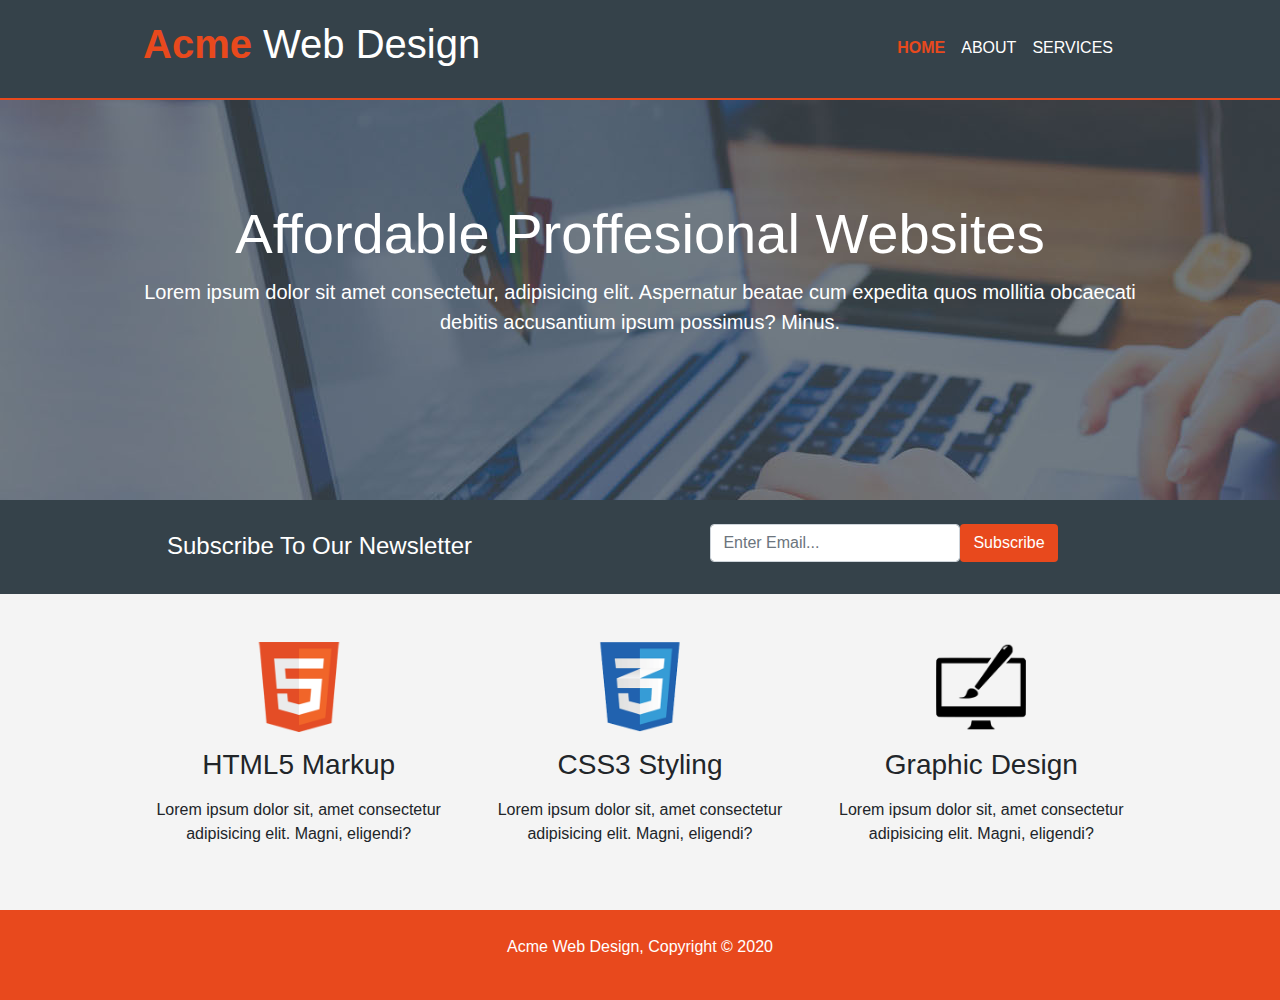
<file: index.html>
<!DOCTYPE html>
<html lang="en">

<head>
    <meta charset="UTF-8">
    <meta name="viewport" content="width=device-width, initial-scale=1.0">
    <meta name="description" content="Affordable and professional web design">
    <meta name="keywords" content="web design, affordable web design, proffesional web design">
    <meta name="author" content="Burak Sinan YORULMAZ">
    <title>Acme Web Design | Welcome</title>
    <!-- bootstrap css -->
    <link rel="stylesheet" href="./css/bootstrap.css">
    <!-- main css -->
    <link rel="stylesheet" href="./css/style.css">

</head>

<body>
    <!-- header -->

    <header class="header">
        <div class="container-fluid ">
            <div class="row">
                <div class="col-lg-6 d-flex justify-content-lg-start justify-content-center text-center">
                    <h1><span class="highlight">Acme</span> Web Design</h1>
                </div>
                <div class="col-lg-6">
                    <nav class="navbar navbar-expand d-flex justify-content-lg-end justify-content-center ">
                        <ul class="navbar-nav ">
                            <li class="nav-item ">
                                <a class="nav-link text-uppercase current" href="index.html">Home</a>
                            </li>
                            <li class="nav-item">
                                <a class="nav-link text-uppercase text-white" href="about.html">About</a>
                            </li>
                            <li class="nav-item">
                                <a class="nav-link text-uppercase text-white" href="services.html">Services</a>
                            </li>

                        </ul>

                    </nav>
                </div>
            </div>

        </div>
    </header>

    <!-- showcase -->
    <section class="showcase">
        <div class="container-fluid">
            <div class="row">
                <div class="col text-white text-center">
                    <h1>Affordable Proffesional Websites</h1>
                    <p>Lorem ipsum dolor sit amet consectetur, adipisicing elit. Aspernatur beatae cum expedita quos
                        mollitia obcaecati debitis accusantium ipsum possimus? Minus.</p>
                </div>
            </div>
        </div>
    </section>

    <!-- newsletter -->
    <section class="newsletter">
        <div class="container-fluid">
            <div class="row p-4  text-center">
                <div class="col-lg-6 text-white d-flex justify-content-lg-start justify-content-center">
                    <h1 class="my-2">Subscribe To Our Newsletter</h1>
                </div>
                <div class="col-lg-6 d-flex justify-content-lg-end justify-content-center">
                    <form class="form-inline mx-auto">

                        <div class="form-group mb-2 mx-auto">

                            <input type="email" class="form-control" id="email" placeholder="Enter Email...">
                        </div>
                        <button type="submit" class="btn mb-2 mx-2 text-white mx-auto">Subscribe</button>
                    </form>
                </div>
            </div>
        </div>
    </section>

    <!-- boxs -->
    <section class="boxes">
        <div class="container-fluid mt-5">
            <div class="row">
                <div class="col-lg-4 text-center">
                    <img src="./img/logo_html.png" alt="html_logo">
                    <h3 class="my-3">HTML5 Markup</h3>
                    <p>Lorem ipsum dolor sit, amet consectetur adipisicing elit. Magni, eligendi?</p>
                </div>
                <div class="col-lg-4 text-center">
                    <img src="./img/logo_css.png" alt="css_logo">
                    <h3 class="my-3">CSS3 Styling</h3>
                    <p>Lorem ipsum dolor sit, amet consectetur adipisicing elit. Magni, eligendi?</p>
                </div>
                <div class="col-lg-4 text-center">
                    <img src="./img/logo_brush.png" alt="brush_logo">
                    <h3 class="my-3">Graphic Design</h3>
                    <p>Lorem ipsum dolor sit, amet consectetur adipisicing elit. Magni, eligendi?</p>
                </div>
            </div>
        </div>
    </section>

    <!-- footer -->
    <section class="footer mt-5 text-white d-flex align-items-center ">
        <div class="container-fluid text-center">
            <p>Acme Web Design, Copyright &copy; 2020</p>
        </div>
    </section>
</body>

</html>
</file>
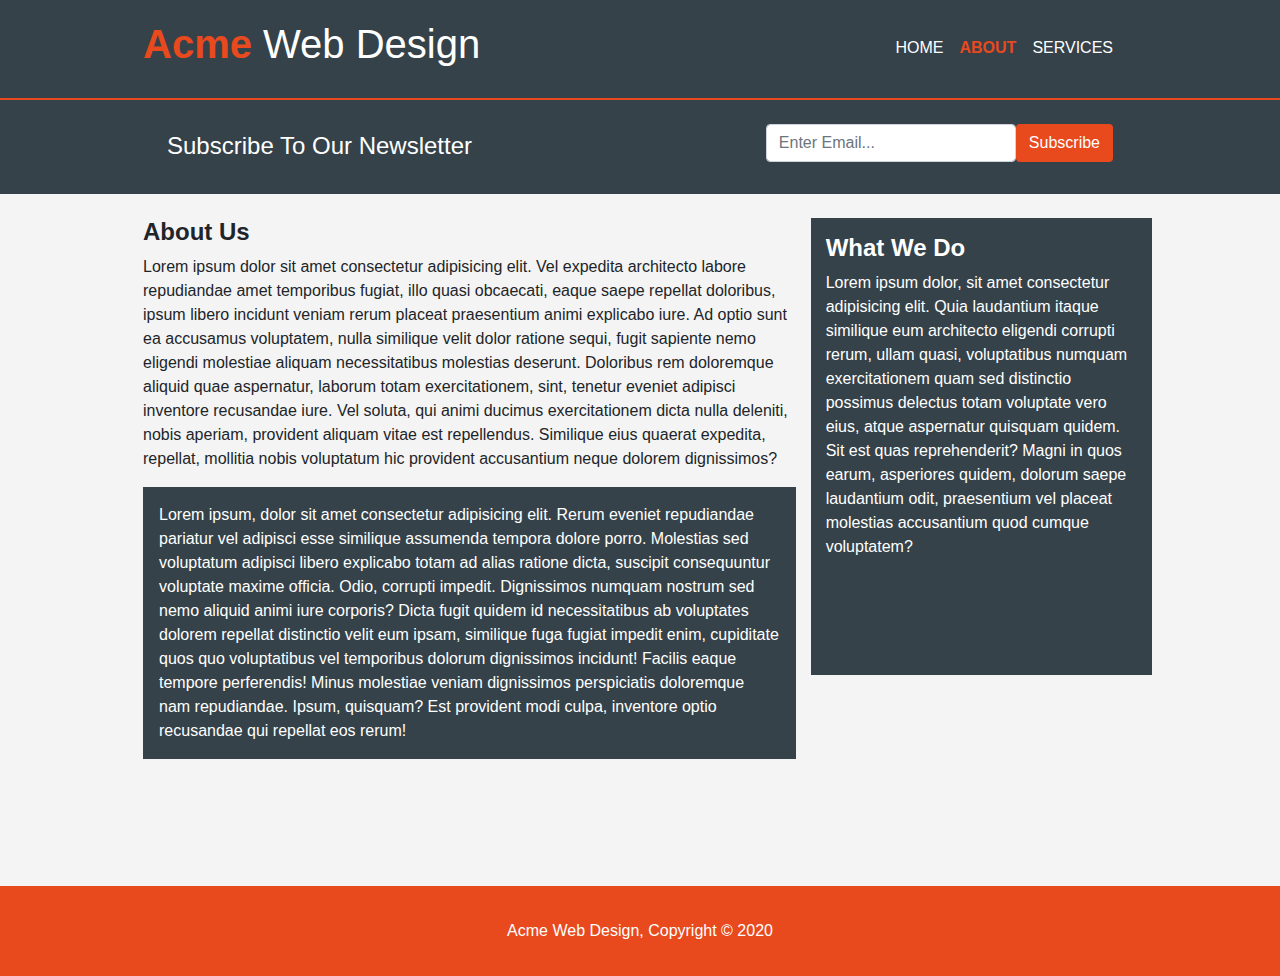
<file: about.html>
<!DOCTYPE html>
<html lang="en">

<head>
    <meta charset="UTF-8">
    <meta name="viewport" content="width=device-width, initial-scale=1.0">
    <meta name="description" content="Affordable and professional web design">
    <meta name="keywords" content="web design, affordable web design, proffesional web design">
    <meta name="author" content="Burak Sinan YORULMAZ">
    <title>Acme Web Design | About</title>
    <!-- bootstrap css -->
    <link rel="stylesheet" href="./css/bootstrap.css">
    <!-- main css -->
    <link rel="stylesheet" href="./css/about.css">

</head>

<body>
    <!-- header -->

    <header class="header">
        <div class="container-fluid ">
            <div class="row">
                <div class="col-lg-6 d-flex justify-content-lg-start justify-content-center text-center">
                    <h1><span class="highlight">Acme</span> Web Design</h1>
                </div>
                <div class="col-lg-6">
                    <nav class="navbar navbar-expand d-flex justify-content-lg-end justify-content-center ">
                        <ul class="navbar-nav ">
                            <li class="nav-item ">
                                <a class="nav-link text-uppercase text-white" href="index.html">Home</a>
                            </li>
                            <li class="nav-item">
                                <a class="nav-link text-uppercase current" href="about.html">About</a>
                            </li>
                            <li class="nav-item">
                                <a class="nav-link text-uppercase text-white" href="services.html">Services</a>
                            </li>

                        </ul>

                    </nav>
                </div>
            </div>

        </div>
    </header>

    <!-- newsletter -->
    <section class="newsletter">
        <div class="container-fluid">
            <div class="row p-4  text-center">
                <div class="col-lg-6 text-white d-flex justify-content-lg-start justify-content-center">
                    <h1 class="my-2 d-flex justify-content-center">Subscribe To Our Newsletter</h1>
                </div>
                <div class="col-lg-6 d-flex justify-content-lg-end justify-content-center">
                    <form class="form-inline">

                        <div class="form-group mb-2 mx-auto">

                            <input type="email" class="form-control" id="email" placeholder="Enter Email...">
                        </div>
                        <button type="submit" class="btn mb-2 mx-2 text-white mx-auto">Subscribe</button>
                    </form>
                </div>
            </div>
        </div>
    </section>

    <!-- About us -->

    <section class="main mt-4 container-fluid">
        <div class="row ">
            <div class="col-lg-8">
                <h1>About Us</h1>
                <p>Lorem ipsum dolor sit amet consectetur adipisicing elit. Vel expedita architecto labore
                    repudiandae amet temporibus fugiat, illo quasi obcaecati, eaque saepe repellat doloribus, ipsum
                    libero incidunt veniam rerum placeat praesentium animi explicabo iure. Ad optio sunt ea
                    accusamus voluptatem, nulla similique velit dolor ratione sequi, fugit sapiente nemo eligendi
                    molestiae aliquam necessitatibus molestias deserunt. Doloribus rem doloremque aliquid quae
                    aspernatur, laborum totam exercitationem, sint, tenetur eveniet adipisci inventore recusandae
                    iure. Vel soluta, qui animi ducimus exercitationem dicta nulla deleniti, nobis aperiam,
                    provident aliquam vitae est repellendus. Similique eius quaerat expedita, repellat, mollitia
                    nobis voluptatum hic provident accusantium neque dolorem dignissimos?</p>
                <p class="dark text-white p-3">Lorem ipsum, dolor sit amet consectetur adipisicing elit. Rerum
                    eveniet repudiandae pariatur vel adipisci esse similique assumenda tempora dolore porro.
                    Molestias sed voluptatum adipisci libero explicabo totam ad alias ratione dicta, suscipit
                    consequuntur voluptate maxime officia. Odio, corrupti impedit. Dignissimos numquam nostrum sed
                    nemo aliquid animi iure corporis? Dicta fugit quidem id necessitatibus ab voluptates dolorem
                    repellat distinctio velit eum ipsam, similique fuga fugiat impedit enim, cupiditate quos quo
                    voluptatibus vel temporibus dolorum dignissimos incidunt! Facilis eaque tempore perferendis!
                    Minus molestiae veniam dignissimos perspiciatis doloremque nam repudiandae. Ipsum, quisquam? Est
                    provident modi culpa, inventore optio recusandae qui repellat eos rerum!</p>
            </div>
            <div class="col-lg-4 dark text-white pt-3 aside">
                <h3>What We Do</h3>
                <p>Lorem ipsum dolor, sit amet consectetur adipisicing elit. Quia laudantium itaque similique eum
                    architecto eligendi corrupti rerum, ullam quasi, voluptatibus numquam exercitationem quam sed
                    distinctio possimus delectus totam voluptate vero eius, atque aspernatur quisquam quidem. Sit
                    est quas reprehenderit? Magni in quos earum, asperiores quidem, dolorum saepe laudantium odit,
                    praesentium vel placeat molestias accusantium quod cumque voluptatem? </p>
            </div>

        </div>
    </section>

    <!-- footer -->
    <section class="footer mt-5 text-white d-flex align-items-center ">
        <div class="container-fluid text-center">
            <p class="mt-3">Acme Web Design, Copyright &copy; 2020</p>
        </div>
    </section>
</body>

</html>
</file>
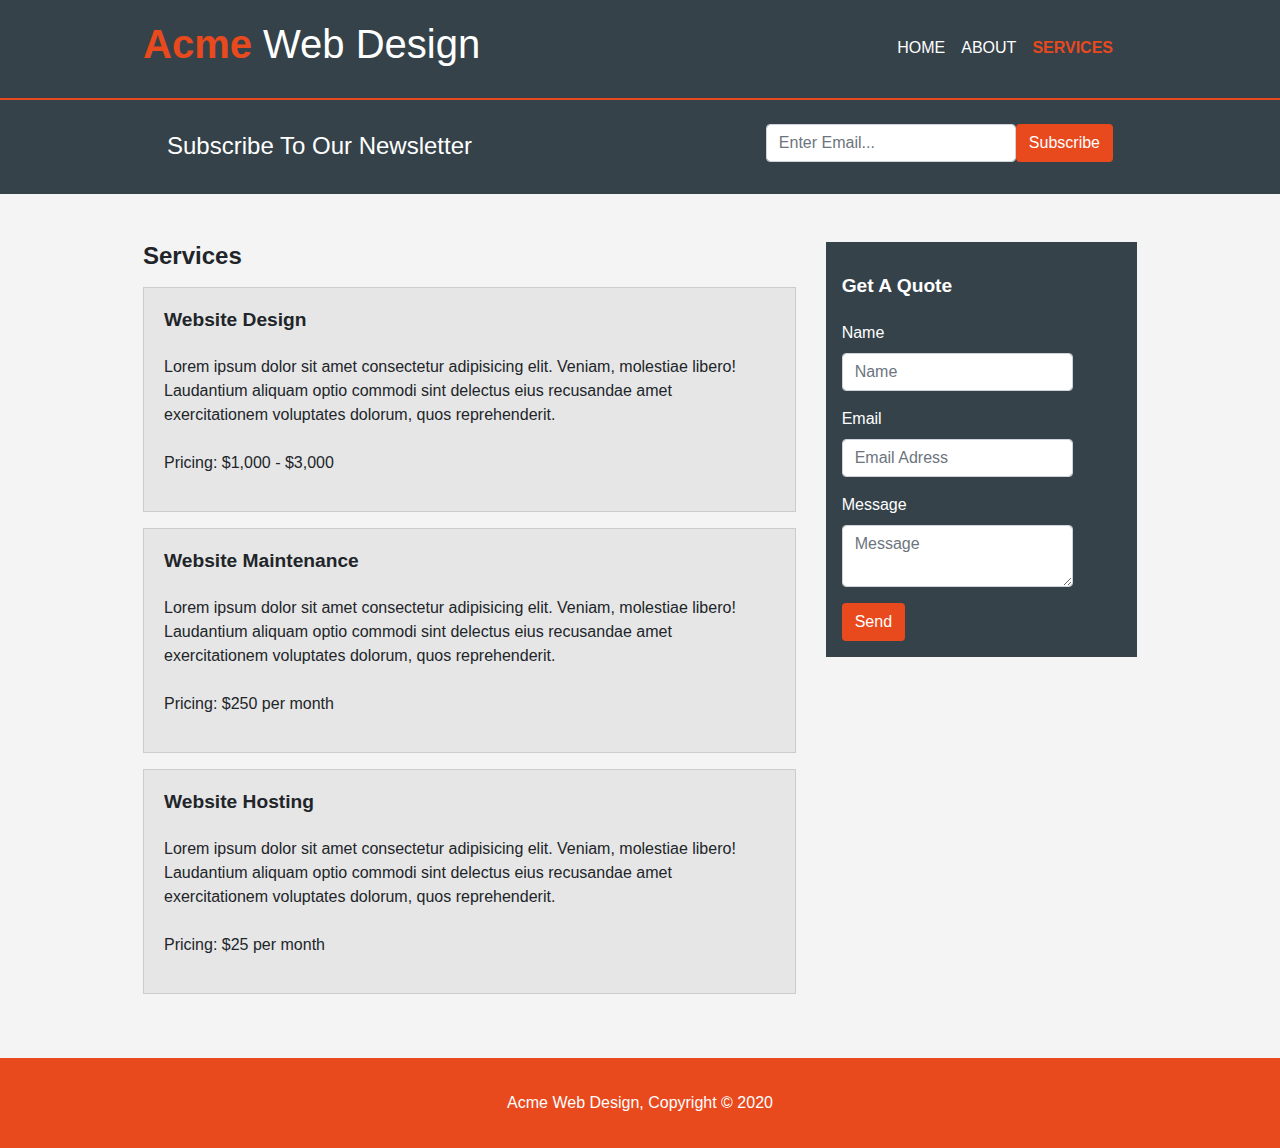
<file: services.html>
<!DOCTYPE html>
<html lang="en">

<head>
    <meta charset="UTF-8">
    <meta name="viewport" content="width=device-width, initial-scale=1.0">
    <meta name="description" content="Affordable and professional web design">
    <meta name="keywords" content="web design, affordable web design, proffesional web design">
    <meta name="author" content="Burak Sinan YORULMAZ">
    <title>Acme Web Design | Services</title>
    <!-- bootstrap css -->
    <link rel="stylesheet" href="./css/bootstrap.css">
    <!-- main css -->
    <link rel="stylesheet" href="./css/services.css">

</head>

<body>
    <!-- header -->

    <header class="header">
        <div class="container-fluid ">
            <div class="row">
                <div class="col-lg-6 d-flex justify-content-lg-start justify-content-center text-center">
                    <h1><span class="highlight">Acme</span> Web Design</h1>
                </div>
                <div class="col-lg-6">
                    <nav class="navbar navbar-expand d-flex justify-content-lg-end justify-content-center ">
                        <ul class="navbar-nav ">
                            <li class="nav-item ">
                                <a class="nav-link text-uppercase text-white" href="index.html">Home</a>
                            </li>
                            <li class="nav-item">
                                <a class="nav-link text-uppercase text-white" href="about.html">About</a>
                            </li>
                            <li class="nav-item">
                                <a class="nav-link text-uppercase current" href="services.html">Services</a>
                            </li>

                        </ul>

                    </nav>
                </div>
            </div>

        </div>
    </header>

    <!-- newsletter -->
    <section class="newsletter">
        <div class="container-fluid">
            <div class="row p-4  text-center">
                <div class="col-lg-6 text-white d-flex justify-content-lg-start justify-content-center">
                    <h1 class="my-2 d-flex justify-content-center">Subscribe To Our Newsletter</h1>
                </div>
                <div class="col-lg-6 d-flex justify-content-lg-end justify-content-center">
                    <form class="form-inline">

                        <div class="form-group mx-auto mb-2">

                            <input type="email" class="form-control" id="email" placeholder="Enter Email...">
                        </div>
                        <button type="submit" class="btn mb-2 mx-2 text-white mx-auto">Subscribe</button>
                    </form>
                </div>
            </div>
        </div>
    </section>

    <!-- Services -->

    <section class="main container-fluid mt-5">
        <div class="row">
            <div class="col-lg-8">
                <h1>Services</h1>
                <div class="my-3  form_item">
                    <h3>Website Design</h3>
                    <p class="my-4">Lorem ipsum dolor sit amet consectetur adipisicing elit. Veniam, molestiae libero!
                        Laudantium aliquam optio commodi sint delectus eius recusandae amet exercitationem voluptates
                        dolorum, quos reprehenderit.</p>
                    <p>Pricing: $1,000 - $3,000</p>
                </div>
                <div class="my-3  form_item">
                    <h3>Website Maintenance</h3>
                    <p class="my-4">Lorem ipsum dolor sit amet consectetur adipisicing elit. Veniam, molestiae libero!
                        Laudantium aliquam optio commodi sint delectus eius recusandae amet exercitationem voluptates
                        dolorum, quos reprehenderit.</p>
                    <p>Pricing: $250 per month</p>
                </div>
                <div class="my-3  form_item">
                    <h3>Website Hosting</h3>
                    <p class="my-4">Lorem ipsum dolor sit amet consectetur adipisicing elit. Veniam, molestiae libero!
                        Laudantium aliquam optio commodi sint delectus eius recusandae amet exercitationem voluptates
                        dolorum, quos reprehenderit.</p>
                    <p>Pricing: $25 per month</p>
                </div>


            </div>
            <div class="col-lg-4">
                <form class="dark p-3 text-white">
                    <h3 class="py-3">Get A Quote</h3>
                    <div class="form-group mr-5">
                        <label for="name">Name</label>
                        <input type="text" class="form-control" id="name" placeholder="Name">
                    </div>
                    <div class="form-group mr-5">
                        <label for="mail">Email</label>
                        <input type="email" class="form-control" id="mail" placeholder="Email Adress">
                    </div>
                    <div class="form-group mr-5">
                        <label for="message">Message</label>
                        <textarea class="form-control" rows="2" placeholder="Message" id="message"></textarea>
                    </div>

                    <button type="submit" class="btn text-white">Send</button>
                </form>
            </div>
        </div>

    </section>


    <!-- footer -->
    <section class="footer mt-5 text-white d-flex align-items-center ">
        <div class="container-fluid text-center">
            <p class="mt-3">Acme Web Design, Copyright &copy; 2020</p>
        </div>
    </section>
</body>

</html>
</file>
<file: css/style.css>
/*!
* Bootstrap v4.2.1 (https://getbootstrap.com/)
* Copyright 2011-2018 The Bootstrap Authors
* Copyright 2011-2018 Twitter, Inc.
* Licensed under MIT (https://github.com/twbs/bootstrap/blob/master/LICENSE)
*/
:root {
  --blue: #007bff;
  --indigo: #6610f2;
  --purple: #6f42c1;
  --pink: #e83e8c;
  --red: #dc3545;
  --orange: #fd7e14;
  --yellow: #ffc107;
  --green: #28a745;
  --teal: #20c997;
  --cyan: #17a2b8;
  --white: #fff;
  --gray: #6c757d;
  --gray-dark: #343a40;
  --primary: #007bff;
  --secondary: #6c757d;
  --success: #28a745;
  --info: #17a2b8;
  --warning: #ffc107;
  --danger: #dc3545;
  --light: #f8f9fa;
  --dark: #343a40;
  --breakpoint-xs: 0;
  --breakpoint-sm: 576px;
  --breakpoint-md: 768px;
  --breakpoint-lg: 992px;
  --breakpoint-xl: 1200px;
  --font-family-sans-serif: -apple-system, BlinkMacSystemFont, "Segoe UI", Roboto, "Helvetica Neue", Arial, "Noto Sans", sans-serif, "Apple Color Emoji", "Segoe UI Emoji", "Segoe UI Symbol", "Noto Color Emoji";
  --font-family-monospace: SFMono-Regular, Menlo, Monaco, Consolas, "Liberation Mono", "Courier New", monospace;
}

*,
*::before,
*::after {
  box-sizing: border-box;
}

html {
  font-family: sans-serif;
  line-height: 1.15;
  -webkit-text-size-adjust: 100%;
  -webkit-tap-highlight-color: rgba(0, 0, 0, 0);
}

article, aside, figcaption, figure, footer, header, hgroup, main, nav, section {
  display: block;
}

body {
  margin: 0;
  font-family: -apple-system, BlinkMacSystemFont, "Segoe UI", Roboto, "Helvetica Neue", Arial, "Noto Sans", sans-serif, "Apple Color Emoji", "Segoe UI Emoji", "Segoe UI Symbol", "Noto Color Emoji";
  font-size: 1rem;
  font-weight: 400;
  line-height: 1.5;
  color: #212529;
  text-align: left;
  background-color: #fff;
}

[tabindex="-1"]:focus {
  outline: 0 !important;
}

hr {
  box-sizing: content-box;
  height: 0;
  overflow: visible;
}

h1, h2, h3, h4, h5, h6 {
  margin-top: 0;
  margin-bottom: 0.5rem;
}

p {
  margin-top: 0;
  margin-bottom: 1rem;
}

abbr[title],
abbr[data-original-title] {
  text-decoration: underline;
  text-decoration: underline dotted;
  cursor: help;
  border-bottom: 0;
  text-decoration-skip-ink: none;
}

address {
  margin-bottom: 1rem;
  font-style: normal;
  line-height: inherit;
}

ol,
ul,
dl {
  margin-top: 0;
  margin-bottom: 1rem;
}

ol ol,
ul ul,
ol ul,
ul ol {
  margin-bottom: 0;
}

dt {
  font-weight: 700;
}

dd {
  margin-bottom: 0.5rem;
  margin-left: 0;
}

blockquote {
  margin: 0 0 1rem;
}

b,
strong {
  font-weight: bolder;
}

small {
  font-size: 80%;
}

sub,
sup {
  position: relative;
  font-size: 75%;
  line-height: 0;
  vertical-align: baseline;
}

sub {
  bottom: -0.25em;
}

sup {
  top: -0.5em;
}

a {
  color: #007bff;
  text-decoration: none;
  background-color: transparent;
}
a:hover {
  color: #0056b3;
  text-decoration: underline;
}

a:not([href]):not([tabindex]) {
  color: inherit;
  text-decoration: none;
}
a:not([href]):not([tabindex]):hover, a:not([href]):not([tabindex]):focus {
  color: inherit;
  text-decoration: none;
}
a:not([href]):not([tabindex]):focus {
  outline: 0;
}

pre,
code,
kbd,
samp {
  font-family: SFMono-Regular, Menlo, Monaco, Consolas, "Liberation Mono", "Courier New", monospace;
  font-size: 1em;
}

pre {
  margin-top: 0;
  margin-bottom: 1rem;
  overflow: auto;
}

figure {
  margin: 0 0 1rem;
}

img {
  vertical-align: middle;
  border-style: none;
}

svg {
  overflow: hidden;
  vertical-align: middle;
}

table {
  border-collapse: collapse;
}

caption {
  padding-top: 0.75rem;
  padding-bottom: 0.75rem;
  color: #6c757d;
  text-align: left;
  caption-side: bottom;
}

th {
  text-align: inherit;
}

label {
  display: inline-block;
  margin-bottom: 0.5rem;
}

button {
  border-radius: 0;
}

button:focus {
  outline: 1px dotted;
  outline: 5px auto -webkit-focus-ring-color;
}

input,
button,
select,
optgroup,
textarea {
  margin: 0;
  font-family: inherit;
  font-size: inherit;
  line-height: inherit;
}

button,
input {
  overflow: visible;
}

button,
select {
  text-transform: none;
}

button,
[type=button],
[type=reset],
[type=submit] {
  -webkit-appearance: button;
}

button::-moz-focus-inner,
[type=button]::-moz-focus-inner,
[type=reset]::-moz-focus-inner,
[type=submit]::-moz-focus-inner {
  padding: 0;
  border-style: none;
}

input[type=radio],
input[type=checkbox] {
  box-sizing: border-box;
  padding: 0;
}

input[type=date],
input[type=time],
input[type=datetime-local],
input[type=month] {
  -webkit-appearance: listbox;
}

textarea {
  overflow: auto;
  resize: vertical;
}

fieldset {
  min-width: 0;
  padding: 0;
  margin: 0;
  border: 0;
}

legend {
  display: block;
  width: 100%;
  max-width: 100%;
  padding: 0;
  margin-bottom: 0.5rem;
  font-size: 1.5rem;
  line-height: inherit;
  color: inherit;
  white-space: normal;
}

progress {
  vertical-align: baseline;
}

[type=number]::-webkit-inner-spin-button,
[type=number]::-webkit-outer-spin-button {
  height: auto;
}

[type=search] {
  outline-offset: -2px;
  -webkit-appearance: none;
}

[type=search]::-webkit-search-decoration {
  -webkit-appearance: none;
}

::-webkit-file-upload-button {
  font: inherit;
  -webkit-appearance: button;
}

output {
  display: inline-block;
}

summary {
  display: list-item;
  cursor: pointer;
}

template {
  display: none;
}

[hidden] {
  display: none !important;
}

body {
  padding: 0;
  margin: 0;
  font-size: 16px;
  font-family: Arial, Helvetica, sans-serif;
  background-color: #f4f4f4;
}
body .container-fluid {
  width: 80%;
}
body .header {
  padding-top: 20px;
  background: #35424a;
  color: #fff;
  min-height: 100px;
  border-bottom: 2px solid #e8491d;
}
body .header .highlight, body .header .current {
  color: #e8491d;
  font-weight: bold;
}
body .header a:hover {
  color: #ccc;
  font-weight: bold;
}
body .showcase {
  min-height: 400px;
  background-image: url("../img/showcase.jpg");
  background-repeat: no-repeat;
  background-position: 0 -400px;
}
body .showcase h1 {
  margin: 100px 0 10px 0;
  font-size: 3.5rem;
}
body .showcase p {
  font-size: 1.25rem;
}
body .newsletter {
  background: #35424a;
}
body .newsletter h1 {
  font-size: 1.5rem;
}
body .newsletter input[type=email] {
  width: 250px !important;
}
body .newsletter button {
  background: #e8491d;
}
body .boxes img {
  width: 90px;
}
body .footer {
  background: #e8491d;
  min-height: 90px;
}

/*# sourceMappingURL=style.css.map */
</file>
<file: css/about.css>
/*!
* Bootstrap v4.2.1 (https://getbootstrap.com/)
* Copyright 2011-2018 The Bootstrap Authors
* Copyright 2011-2018 Twitter, Inc.
* Licensed under MIT (https://github.com/twbs/bootstrap/blob/master/LICENSE)
*/
:root {
  --blue: #007bff;
  --indigo: #6610f2;
  --purple: #6f42c1;
  --pink: #e83e8c;
  --red: #dc3545;
  --orange: #fd7e14;
  --yellow: #ffc107;
  --green: #28a745;
  --teal: #20c997;
  --cyan: #17a2b8;
  --white: #fff;
  --gray: #6c757d;
  --gray-dark: #343a40;
  --primary: #007bff;
  --secondary: #6c757d;
  --success: #28a745;
  --info: #17a2b8;
  --warning: #ffc107;
  --danger: #dc3545;
  --light: #f8f9fa;
  --dark: #343a40;
  --breakpoint-xs: 0;
  --breakpoint-sm: 576px;
  --breakpoint-md: 768px;
  --breakpoint-lg: 992px;
  --breakpoint-xl: 1200px;
  --font-family-sans-serif: -apple-system, BlinkMacSystemFont, "Segoe UI", Roboto, "Helvetica Neue", Arial, "Noto Sans", sans-serif, "Apple Color Emoji", "Segoe UI Emoji", "Segoe UI Symbol", "Noto Color Emoji";
  --font-family-monospace: SFMono-Regular, Menlo, Monaco, Consolas, "Liberation Mono", "Courier New", monospace;
}

*,
*::before,
*::after {
  box-sizing: border-box;
}

html {
  font-family: sans-serif;
  line-height: 1.15;
  -webkit-text-size-adjust: 100%;
  -webkit-tap-highlight-color: rgba(0, 0, 0, 0);
}

article, aside, figcaption, figure, footer, header, hgroup, main, nav, section {
  display: block;
}

body {
  margin: 0;
  font-family: -apple-system, BlinkMacSystemFont, "Segoe UI", Roboto, "Helvetica Neue", Arial, "Noto Sans", sans-serif, "Apple Color Emoji", "Segoe UI Emoji", "Segoe UI Symbol", "Noto Color Emoji";
  font-size: 1rem;
  font-weight: 400;
  line-height: 1.5;
  color: #212529;
  text-align: left;
  background-color: #fff;
}

[tabindex="-1"]:focus {
  outline: 0 !important;
}

hr {
  box-sizing: content-box;
  height: 0;
  overflow: visible;
}

h1, h2, h3, h4, h5, h6 {
  margin-top: 0;
  margin-bottom: 0.5rem;
}

p {
  margin-top: 0;
  margin-bottom: 1rem;
}

abbr[title],
abbr[data-original-title] {
  text-decoration: underline;
  text-decoration: underline dotted;
  cursor: help;
  border-bottom: 0;
  text-decoration-skip-ink: none;
}

address {
  margin-bottom: 1rem;
  font-style: normal;
  line-height: inherit;
}

ol,
ul,
dl {
  margin-top: 0;
  margin-bottom: 1rem;
}

ol ol,
ul ul,
ol ul,
ul ol {
  margin-bottom: 0;
}

dt {
  font-weight: 700;
}

dd {
  margin-bottom: 0.5rem;
  margin-left: 0;
}

blockquote {
  margin: 0 0 1rem;
}

b,
strong {
  font-weight: bolder;
}

small {
  font-size: 80%;
}

sub,
sup {
  position: relative;
  font-size: 75%;
  line-height: 0;
  vertical-align: baseline;
}

sub {
  bottom: -0.25em;
}

sup {
  top: -0.5em;
}

a {
  color: #007bff;
  text-decoration: none;
  background-color: transparent;
}
a:hover {
  color: #0056b3;
  text-decoration: underline;
}

a:not([href]):not([tabindex]) {
  color: inherit;
  text-decoration: none;
}
a:not([href]):not([tabindex]):hover, a:not([href]):not([tabindex]):focus {
  color: inherit;
  text-decoration: none;
}
a:not([href]):not([tabindex]):focus {
  outline: 0;
}

pre,
code,
kbd,
samp {
  font-family: SFMono-Regular, Menlo, Monaco, Consolas, "Liberation Mono", "Courier New", monospace;
  font-size: 1em;
}

pre {
  margin-top: 0;
  margin-bottom: 1rem;
  overflow: auto;
}

figure {
  margin: 0 0 1rem;
}

img {
  vertical-align: middle;
  border-style: none;
}

svg {
  overflow: hidden;
  vertical-align: middle;
}

table {
  border-collapse: collapse;
}

caption {
  padding-top: 0.75rem;
  padding-bottom: 0.75rem;
  color: #6c757d;
  text-align: left;
  caption-side: bottom;
}

th {
  text-align: inherit;
}

label {
  display: inline-block;
  margin-bottom: 0.5rem;
}

button {
  border-radius: 0;
}

button:focus {
  outline: 1px dotted;
  outline: 5px auto -webkit-focus-ring-color;
}

input,
button,
select,
optgroup,
textarea {
  margin: 0;
  font-family: inherit;
  font-size: inherit;
  line-height: inherit;
}

button,
input {
  overflow: visible;
}

button,
select {
  text-transform: none;
}

button,
[type=button],
[type=reset],
[type=submit] {
  -webkit-appearance: button;
}

button::-moz-focus-inner,
[type=button]::-moz-focus-inner,
[type=reset]::-moz-focus-inner,
[type=submit]::-moz-focus-inner {
  padding: 0;
  border-style: none;
}

input[type=radio],
input[type=checkbox] {
  box-sizing: border-box;
  padding: 0;
}

input[type=date],
input[type=time],
input[type=datetime-local],
input[type=month] {
  -webkit-appearance: listbox;
}

textarea {
  overflow: auto;
  resize: vertical;
}

fieldset {
  min-width: 0;
  padding: 0;
  margin: 0;
  border: 0;
}

legend {
  display: block;
  width: 100%;
  max-width: 100%;
  padding: 0;
  margin-bottom: 0.5rem;
  font-size: 1.5rem;
  line-height: inherit;
  color: inherit;
  white-space: normal;
}

progress {
  vertical-align: baseline;
}

[type=number]::-webkit-inner-spin-button,
[type=number]::-webkit-outer-spin-button {
  height: auto;
}

[type=search] {
  outline-offset: -2px;
  -webkit-appearance: none;
}

[type=search]::-webkit-search-decoration {
  -webkit-appearance: none;
}

::-webkit-file-upload-button {
  font: inherit;
  -webkit-appearance: button;
}

output {
  display: inline-block;
}

summary {
  display: list-item;
  cursor: pointer;
}

template {
  display: none;
}

[hidden] {
  display: none !important;
}

body {
  padding: 0;
  margin: 0;
  font-size: 16px;
  font-family: Arial, Helvetica, sans-serif;
  background-color: #f4f4f4;
  box-sizing: border-box;
}
body .container-fluid {
  width: 80%;
}
body .header {
  padding-top: 20px;
  background: #35424a;
  color: #fff;
  min-height: 100px;
  border-bottom: 2px solid #e8491d;
}
body .header .highlight, body .header .current {
  color: #e8491d;
  font-weight: bold;
}
body .header a:hover {
  color: #ccc;
  font-weight: bold;
}
body .newsletter {
  background: #35424a;
}
body .newsletter h1 {
  font-size: 1.5rem;
}
body .newsletter input[type=email] {
  width: 250px !important;
}
body .newsletter button {
  background: #e8491d;
}
body .main {
  min-height: 620px;
}
body .main h1 {
  font-size: 1.5rem;
  font-weight: bold;
}
body .main .dark {
  background: #35424a;
}
body .main h3 {
  font-size: 1.5rem;
  font-weight: bold;
}
body .main .aside {
  margin-bottom: 100px;
}
body .footer {
  background: #e8491d;
  min-height: 90px;
}

/*# sourceMappingURL=about.css.map */
</file>
<file: css/services.css>
/*!
* Bootstrap v4.2.1 (https://getbootstrap.com/)
* Copyright 2011-2018 The Bootstrap Authors
* Copyright 2011-2018 Twitter, Inc.
* Licensed under MIT (https://github.com/twbs/bootstrap/blob/master/LICENSE)
*/
:root {
  --blue: #007bff;
  --indigo: #6610f2;
  --purple: #6f42c1;
  --pink: #e83e8c;
  --red: #dc3545;
  --orange: #fd7e14;
  --yellow: #ffc107;
  --green: #28a745;
  --teal: #20c997;
  --cyan: #17a2b8;
  --white: #fff;
  --gray: #6c757d;
  --gray-dark: #343a40;
  --primary: #007bff;
  --secondary: #6c757d;
  --success: #28a745;
  --info: #17a2b8;
  --warning: #ffc107;
  --danger: #dc3545;
  --light: #f8f9fa;
  --dark: #343a40;
  --breakpoint-xs: 0;
  --breakpoint-sm: 576px;
  --breakpoint-md: 768px;
  --breakpoint-lg: 992px;
  --breakpoint-xl: 1200px;
  --font-family-sans-serif: -apple-system, BlinkMacSystemFont, "Segoe UI", Roboto, "Helvetica Neue", Arial, "Noto Sans", sans-serif, "Apple Color Emoji", "Segoe UI Emoji", "Segoe UI Symbol", "Noto Color Emoji";
  --font-family-monospace: SFMono-Regular, Menlo, Monaco, Consolas, "Liberation Mono", "Courier New", monospace;
}

*,
*::before,
*::after {
  box-sizing: border-box;
}

html {
  font-family: sans-serif;
  line-height: 1.15;
  -webkit-text-size-adjust: 100%;
  -webkit-tap-highlight-color: rgba(0, 0, 0, 0);
}

article, aside, figcaption, figure, footer, header, hgroup, main, nav, section {
  display: block;
}

body {
  margin: 0;
  font-family: -apple-system, BlinkMacSystemFont, "Segoe UI", Roboto, "Helvetica Neue", Arial, "Noto Sans", sans-serif, "Apple Color Emoji", "Segoe UI Emoji", "Segoe UI Symbol", "Noto Color Emoji";
  font-size: 1rem;
  font-weight: 400;
  line-height: 1.5;
  color: #212529;
  text-align: left;
  background-color: #fff;
}

[tabindex="-1"]:focus {
  outline: 0 !important;
}

hr {
  box-sizing: content-box;
  height: 0;
  overflow: visible;
}

h1, h2, h3, h4, h5, h6 {
  margin-top: 0;
  margin-bottom: 0.5rem;
}

p {
  margin-top: 0;
  margin-bottom: 1rem;
}

abbr[title],
abbr[data-original-title] {
  text-decoration: underline;
  text-decoration: underline dotted;
  cursor: help;
  border-bottom: 0;
  text-decoration-skip-ink: none;
}

address {
  margin-bottom: 1rem;
  font-style: normal;
  line-height: inherit;
}

ol,
ul,
dl {
  margin-top: 0;
  margin-bottom: 1rem;
}

ol ol,
ul ul,
ol ul,
ul ol {
  margin-bottom: 0;
}

dt {
  font-weight: 700;
}

dd {
  margin-bottom: 0.5rem;
  margin-left: 0;
}

blockquote {
  margin: 0 0 1rem;
}

b,
strong {
  font-weight: bolder;
}

small {
  font-size: 80%;
}

sub,
sup {
  position: relative;
  font-size: 75%;
  line-height: 0;
  vertical-align: baseline;
}

sub {
  bottom: -0.25em;
}

sup {
  top: -0.5em;
}

a {
  color: #007bff;
  text-decoration: none;
  background-color: transparent;
}
a:hover {
  color: #0056b3;
  text-decoration: underline;
}

a:not([href]):not([tabindex]) {
  color: inherit;
  text-decoration: none;
}
a:not([href]):not([tabindex]):hover, a:not([href]):not([tabindex]):focus {
  color: inherit;
  text-decoration: none;
}
a:not([href]):not([tabindex]):focus {
  outline: 0;
}

pre,
code,
kbd,
samp {
  font-family: SFMono-Regular, Menlo, Monaco, Consolas, "Liberation Mono", "Courier New", monospace;
  font-size: 1em;
}

pre {
  margin-top: 0;
  margin-bottom: 1rem;
  overflow: auto;
}

figure {
  margin: 0 0 1rem;
}

img {
  vertical-align: middle;
  border-style: none;
}

svg {
  overflow: hidden;
  vertical-align: middle;
}

table {
  border-collapse: collapse;
}

caption {
  padding-top: 0.75rem;
  padding-bottom: 0.75rem;
  color: #6c757d;
  text-align: left;
  caption-side: bottom;
}

th {
  text-align: inherit;
}

label {
  display: inline-block;
  margin-bottom: 0.5rem;
}

button {
  border-radius: 0;
}

button:focus {
  outline: 1px dotted;
  outline: 5px auto -webkit-focus-ring-color;
}

input,
button,
select,
optgroup,
textarea {
  margin: 0;
  font-family: inherit;
  font-size: inherit;
  line-height: inherit;
}

button,
input {
  overflow: visible;
}

button,
select {
  text-transform: none;
}

button,
[type=button],
[type=reset],
[type=submit] {
  -webkit-appearance: button;
}

button::-moz-focus-inner,
[type=button]::-moz-focus-inner,
[type=reset]::-moz-focus-inner,
[type=submit]::-moz-focus-inner {
  padding: 0;
  border-style: none;
}

input[type=radio],
input[type=checkbox] {
  box-sizing: border-box;
  padding: 0;
}

input[type=date],
input[type=time],
input[type=datetime-local],
input[type=month] {
  -webkit-appearance: listbox;
}

textarea {
  overflow: auto;
  resize: vertical;
}

fieldset {
  min-width: 0;
  padding: 0;
  margin: 0;
  border: 0;
}

legend {
  display: block;
  width: 100%;
  max-width: 100%;
  padding: 0;
  margin-bottom: 0.5rem;
  font-size: 1.5rem;
  line-height: inherit;
  color: inherit;
  white-space: normal;
}

progress {
  vertical-align: baseline;
}

[type=number]::-webkit-inner-spin-button,
[type=number]::-webkit-outer-spin-button {
  height: auto;
}

[type=search] {
  outline-offset: -2px;
  -webkit-appearance: none;
}

[type=search]::-webkit-search-decoration {
  -webkit-appearance: none;
}

::-webkit-file-upload-button {
  font: inherit;
  -webkit-appearance: button;
}

output {
  display: inline-block;
}

summary {
  display: list-item;
  cursor: pointer;
}

template {
  display: none;
}

[hidden] {
  display: none !important;
}

body {
  padding: 0;
  margin: 0;
  font-size: 16px;
  font-family: Arial, Helvetica, sans-serif;
  background-color: #f4f4f4;
  box-sizing: border-box;
}
body .container-fluid {
  width: 80%;
}
body .header {
  padding-top: 20px;
  background: #35424a;
  color: #fff;
  min-height: 100px;
  border-bottom: 2px solid #e8491d;
}
body .header .highlight, body .header .current {
  color: #e8491d;
  font-weight: bold;
}
body .header a:hover {
  color: #ccc;
  font-weight: bold;
}
body .newsletter {
  background: #35424a;
}
body .newsletter h1 {
  font-size: 1.5rem;
}
body .newsletter input[type=email] {
  width: 250px !important;
}
body .newsletter button {
  background: #e8491d;
}
body .main h1 {
  font-size: 1.5rem;
  font-weight: bold;
}
body .main h3 {
  font-size: 1.2rem;
  font-weight: bold;
}
body .main .form_item {
  border: 1px solid #ccc;
  background-color: #e6e6e6;
  padding: 20px;
}
body .main form {
  background: #35424a;
}
body .main form button {
  background: #e8491d;
}
body .footer {
  background: #e8491d;
  min-height: 90px;
}

/*# sourceMappingURL=services.css.map */
</file>
